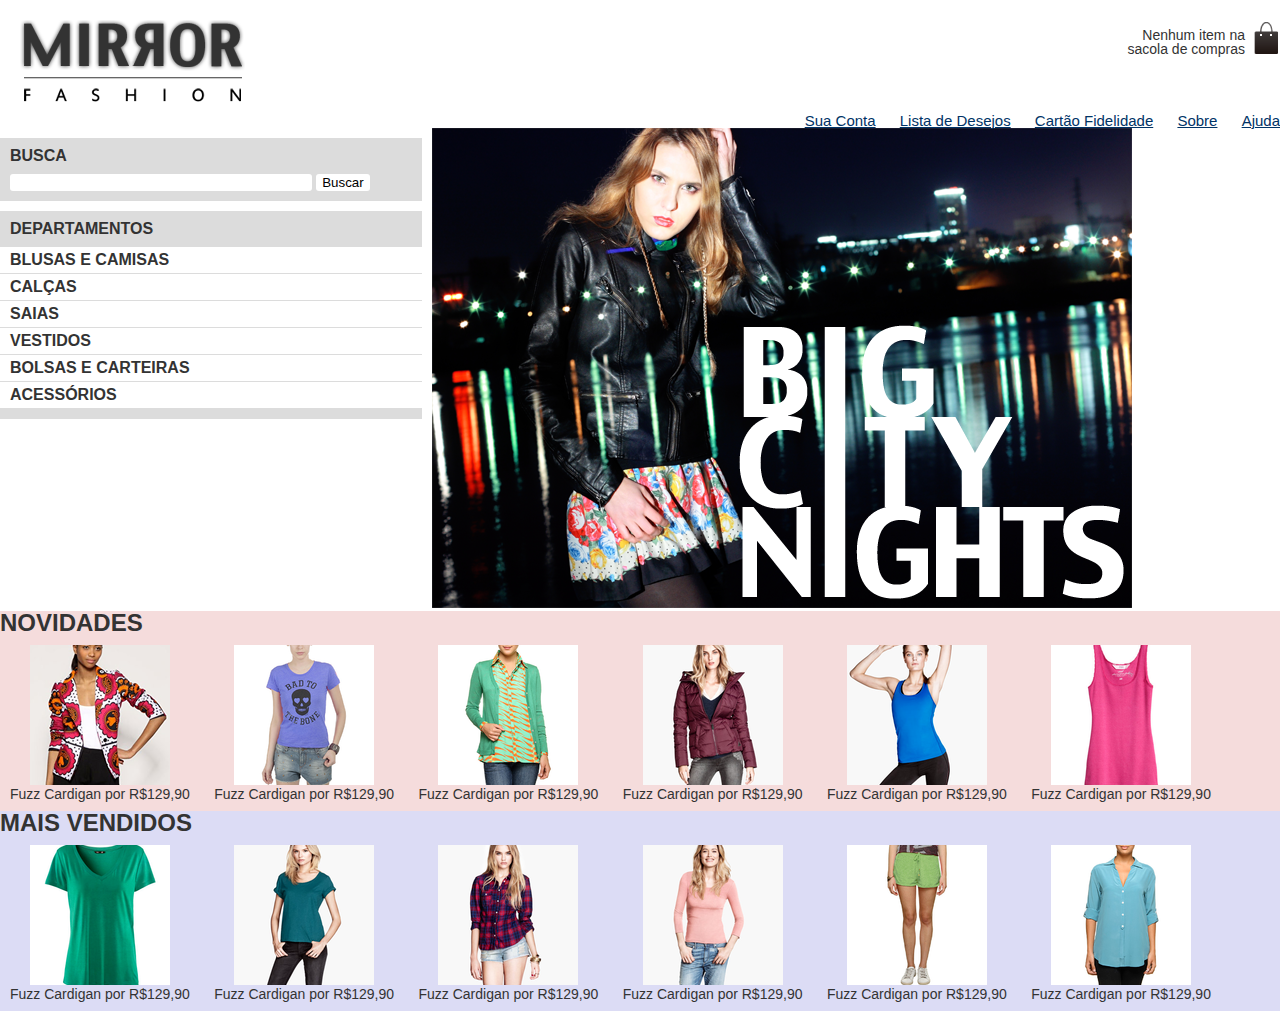
<file: mirrorfashion/index.html>
<!DOCTYPE html>
<html>
	<head>
		<meta charset="UTF-8">
		<title>Mirror Fashion</title>
    <link rel="stylesheet" href="css/reset.css">
		<link rel="stylesheet" href="css/estilos.css">
  <body>
   <header class="container">
     <h1><img src="img/logo.png" alt="Logo da Mirror Fashion"></h1>
     <p class="sacola">
      Nenhum item na sacola de compras
     </p>

     <nav class="menu-opcoes">
      <ul>
       <li><a href="#">Sua Conta</a></li>
       <li><a href="#">Lista de Desejos</a></li>
       <li><a href="#">Cartão Fidelidade</a></li>
       <li><a href="sobre.html">Sobre</a></li>
       <li><a href="#">Ajuda</a></li>
      </ul>
     </nav>
    </header>
      <section class="busca">
        <h2>Busca</h2>

        <form>
          <input type="search">
          <button>Buscar</button>
        </form>
      </section>
      <!--fim da .busca-->

      <section class="menu-departamentos">
        <h2>Departamentos</h2>
        <nav>
          <ul>
           <li><a href="#">Blusas e Camisas</a></li>
           <li><a href="#">Calças</a></li>
           <li><a href="#">Saias</a></li>
           <li><a href="#">Vestidos</a></li>
           <li><a href="#">Bolsas e Carteiras</a></li>
           <li><a href="#">Acessórios</a></li>
          </ul>
        </nav>
       </section>
       <!--fim do .menu-departamentos-->
       <section class="banner-destaque">
        <figure>
          <img src="img/destaque-home.png" alt="Promoção: Big City Night">
        </figure>
      </section>
      <div class="container painel">
          <section class="novidades">
            <h2>Novidades</h2>
            <ol>
              <!-- primeiro produto -->
              <li>
                <a href="produto.html">
                  <figure>
                    <img src="img/produtos/miniatura1.png" alt="miniatura1">
                      <figcaption>Fuzz Cardigan por R$129,90</figcaption>
                  </figure>
                </a>
              </li>
              <!-- fim do primeiro produto -->
              <li>
                <a href="produto.html">
                  <figure>
                    <img src="img/produtos/miniatura2.png" alt="miniatura2">
                      <figcaption>Fuzz Cardigan por R$129,90</figcaption>
                  </figure>
                </a>
              </li>
              <!-- fim do segundo produto -->
              <li>
                <a href="produto.html">
                  <figure>
                    <img src="img/produtos/miniatura3.png" alt="miniatura3">
                      <figcaption>Fuzz Cardigan por R$129,90</figcaption>
                  </figure>
                </a>
              </li>
              <!--fim do terceiro produto-->
              <li>
                <a href="produto.html">
                  <figure>
                    <img src="img/produtos/miniatura4.png" alt="miniatura4">
                      <figcaption>Fuzz Cardigan por R$129,90</figcaption>
                  </figure>
                </a>
                </li>
              <!--fim do quarto produto-->
              <li>
                <a href="produto.html">
                  <figure>
                    <img src="img/produtos/miniatura5.png" alt="miniatura5">
                      <figcaption>Fuzz Cardigan por R$129,90</figcaption>
                  </figure>
                </a>
                </li>
                <!--fim do quinto produto-->
                <li>
                <a href="produto.html">
                  <figure>
                    <img src="img/produtos/miniatura6.png" alt="miniatura6">
                      <figcaption>Fuzz Cardigan por R$129,90</figcaption>
                  </figure>
                </a>
                </li>
            </ol>
          </section> 
      
          <section class="mais-vendidos">
           <h2>Mais Vendidos</h2>
           <ol>
            <li>
                <a href="produto.html">
                  <figure>
                    <img src="img/produtos/miniatura7.png" alt="miniatura7">
                      <figcaption>Fuzz Cardigan por R$129,90</figcaption>
                  </figure>
                </a>
              </li>
              <!--fim do primeiro produto-->
              <li>
                <a href="produto.html">
                  <figure>
                    <img src="img/produtos/miniatura8.png" alt="miniatura8">
                      <figcaption>Fuzz Cardigan por R$129,90</figcaption>
                  </figure>
                </a>
              </li>
              <!--fim do segundo produto-->
              <li>
                <a href="produto.html">
                  <figure>
                    <img src="img/produtos/miniatura9.png" alt="miniatura9">
                      <figcaption>Fuzz Cardigan por R$129,90</figcaption>
                  </figure>
                </a>
              </li>
              <!--fim do terceiro produto-->
              <li>
                <a href="produto.html">
                  <figure>
                    <img src="img/produtos/miniatura10.png" alt="miniatura10">
                      <figcaption>Fuzz Cardigan por R$129,90</figcaption>
                  </figure>
                </a>
              </li>
              <!--fim do quarto produto-->
              <li>
                <a href="produto.html">
                  <figure>
                    <img src="img/produtos/miniatura11.png" alt="miniatura11">
                      <figcaption>Fuzz Cardigan por R$129,90</figcaption>
                  </figure>
                </a>
              </li>
              <!--fim do quinto produto-->
              <li>
                <a href="produto.html">
                  <figure>
                    <img src="img/produtos/miniatura12.png" alt="miniatura12">
                      <figcaption>Fuzz Cardigan por R$129,90</figcaption>
                  </figure>
                </a>
              </li>
           </ol>
           </section>    
          <!-- os paineis de novidades e mais vendidos entrarão aqui dentro -->
        </div>
  </body>
	</head>
	</html>
</file>
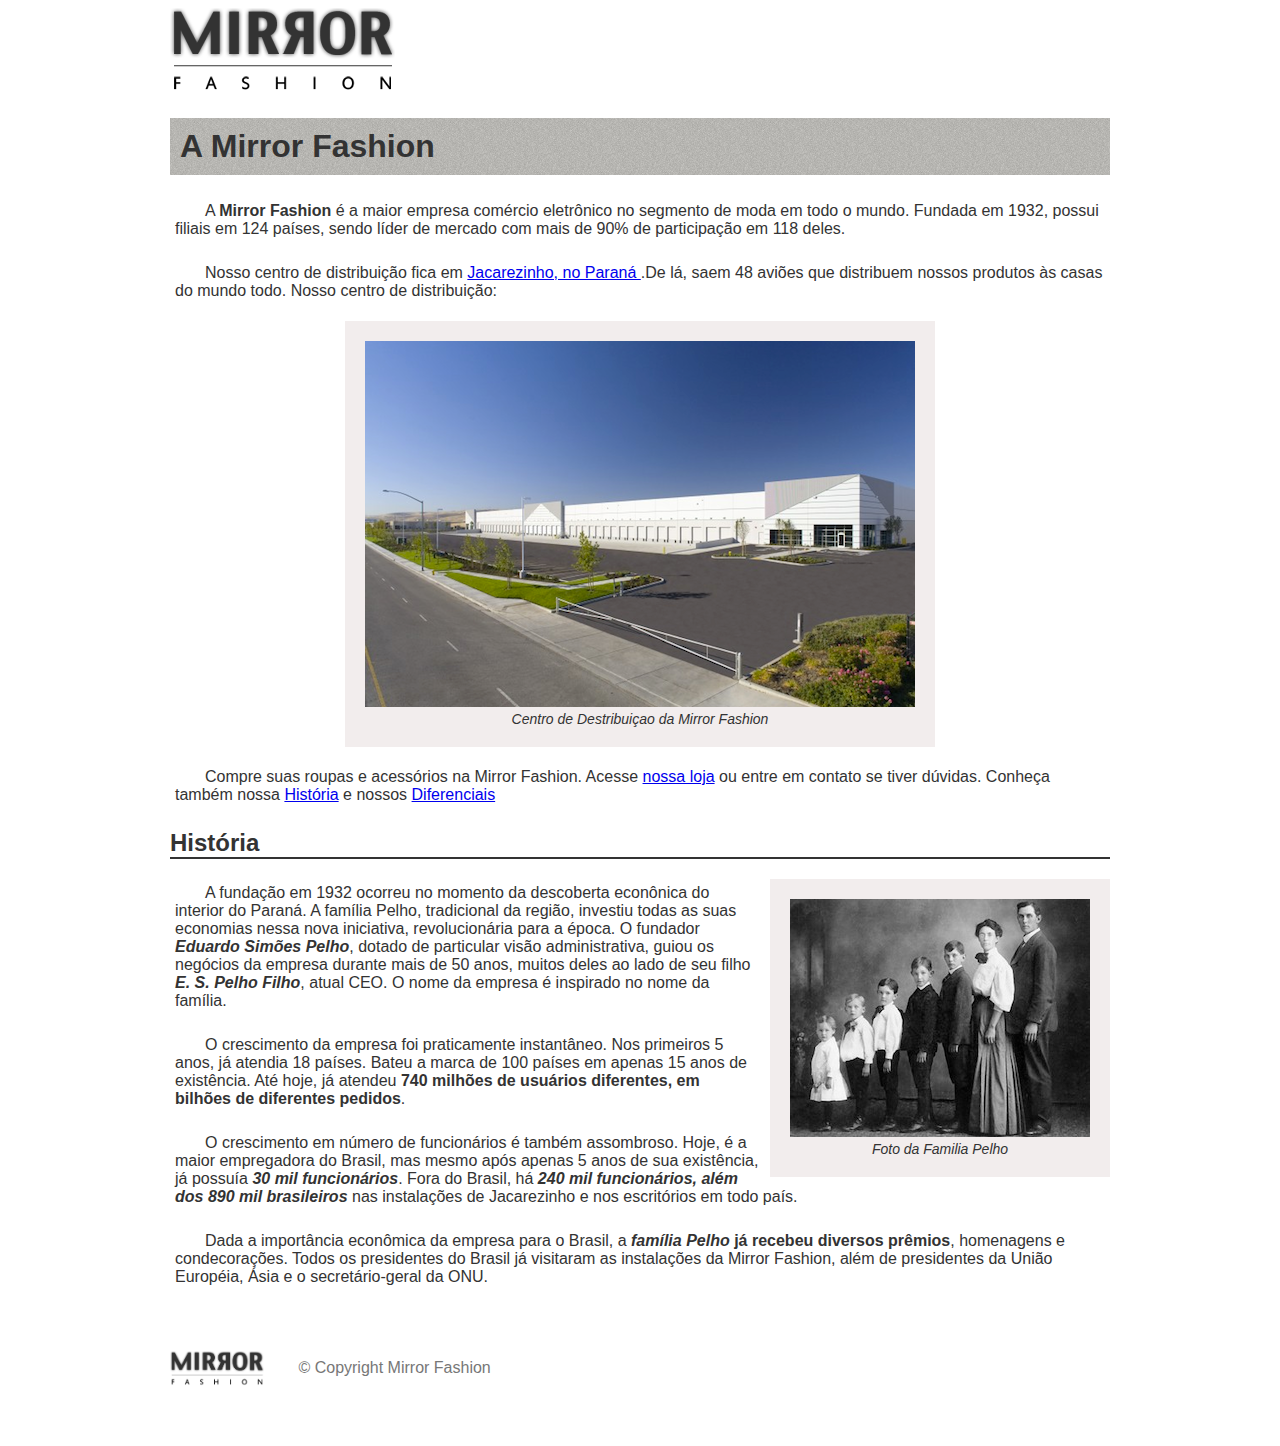
<file: index1.html>
<!DOCTYPE html>
  <html>
    <head>
      <meta charset="UTF-8"> 
      <title>Sobre a Mirror Fashion</title> 
       <link rel="stylesheet" href="mirrorfashion/css/index.css">
       <link rel="stylesheet" href="mirrorfashion/css/estilos.css">
    </head>
       <body>        
        <img src="logo.png" alt="Logo da Mirror Fashion">
         <h1>A Mirror Fashion</h1>
            
      <p>
        A <strong> Mirror Fashion</strong> é a maior empresa comércio eletrônico no segmento de moda em todo o mundo. 
  Fundada em 1932, possui filiais em 124 países, sendo líder de mercado com mais de 90% de 
  participação em 118 deles.
      </p>
      

  <p>
  Nosso centro de distribuição fica em <a href="https://maps.google.com.br/?q=Jacarezinho">
Jacarezinho, no Paraná
</a> .De lá, saem 48 aviões que 
  distribuem nossos produtos às casas do mundo todo. Nosso centro de distribuição:
  </p>

      <figure id="centro-distribuicao">
        <img src="centro-distribuicao.png" alt="Foto do centro de distribuição da Mirror Fashion">
        
        <figcaption>Centro de Destribuiçao da Mirror Fashion</figcaption>
      </figure>

  <p>
  Compre suas roupas e acessórios na Mirror Fashion. Acesse <a  href="mirrorfashion/index.html">nossa loja</a> ou entre em contato 
  se tiver dúvidas. Conheça também nossa <a href="história">História</a> e nossos <a href="mirrorfashion/sobre.html">Diferenciais</a>
    </p>

  
  <h2 id="historia">História</h2>
  

  <figure id="familia-pelho">
    <img src="familia-pelho.jpg" alt="Foto da Familia Pelho">

    <figcaption>Foto da Familia Pelho</figcaption>
  </figure>

  <p>
    A fundação em 1932 ocorreu no momento da descoberta econônica do interior do Paraná. A 
  família Pelho, tradicional da região, investiu todas as suas economias nessa nova iniciativa, 
  revolucionária para a época. O fundador <b><i>Eduardo Simões Pelho</i></b>, dotado de particular visão 
  administrativa, guiou os negócios da empresa durante mais de 50 anos, muitos deles ao lado 
  de seu filho <b><i>E. S. Pelho Filho</i></b>, atual CEO. O nome da empresa é inspirado no nome da família.
  </p>

  <p>
    O crescimento da empresa foi praticamente instantâneo. Nos primeiros 5 anos, já atendia 18 países. 
  Bateu a marca de 100 países em apenas 15 anos de existência. Até hoje, já atendeu <b>740 milhões 
  de usuários diferentes, em bilhões de diferentes pedidos</b>.
  </p>

  <p>
    O crescimento em número de funcionários é também assombroso. Hoje, é a maior empregadora do 
  Brasil, mas mesmo após apenas 5 anos de sua existência, já possuía <strong><em>30 mil funcionários</em></strong>. Fora do 
  Brasil, há <b><i>240 mil funcionários, além dos 890 mil brasileiros</i></b> nas instalações de Jacarezinho e 
  nos escritórios em todo país.
  </p>

  <p>
    Dada a importância econômica da empresa para o Brasil, a <b><i>família Pelho</i> já recebeu diversos prêmios</b>, 
  homenagens e condecorações. Todos os presidentes do Brasil já visitaram as instalações da Mirror 
  Fashion, além de presidentes da União Européia, Ásia e o secretário-geral da ONU.
   </p>
        <div id="rodape"/>
             <img src="mirrorfashion/img/logo.png" alt="Logo da Mirror Fashion">

             &copy; Copyright Mirror Fashion

        </div>
        </body>
  </html>
</file>
<file: mirrorfashion/css/estilos.css>
body {
  color: #333333;
  font-family: "Lucida Sans Unicode", "Lucida Grande", sans-serif;
}

header {
  position: relative;
  padding: 20px;
}

.sacola {
  background-image: url(../img/sacola.png);
  background-repeat: no-repeat;
  background-position: top right;

   font-size: 14px;
   padding-right: 35px ;
   text-align: right;
   width: 140px;
}

.sacola{
  position: absolute;
  top: 20px;
  right: 0;
}

.sacola {
  padding-top: 8px
}

.menu-opcoes ul {
  font-size: 15px;
}

.menu-opcoes a {
   color: #003366;
}

.menu-opcoes ul li {
  display: inline;
  margin-left: 20px
}
.menu-opcoes{
  position: absolute;
  bottom: 0;
  right: 0;
}

.container {
  margin: auto;
}

.busca,
.menu-departamentos {
  background-color: #DCDCDC;
  font-weight: bold;
  text-transform: uppercase;
  margin-right: 10px;
  width: 33%;
}

.busca h2,
.busca form,
.menu-departamentos h2 {
  margin: 10px;
}

.busca input[type=search] {
  width: 75%;
  border: 0;
  -webkit-border-radius: 3px;
  -moz-border-radius: 3px;
  border-radius: 3px;
}

.busca button {
  border: 0;
  -webkit-border-radius: 3px;
  -moz-border-radius: 3px;
  border-radius: 3px;
  background-color: white;
}

.busca, .menu-departamentos {
  float: left;
  margin-top: 10px;
 }

 .menu-departamentos {
  clear: left;
 }

.menu-departamentos li {
  background-color: white;
  margin-bottom: 1px;
  padding: 5px 10px;
}

.menu-departamentos a {
  color: #333333;
  text-decoration: none;
}   

.menu-departamentos{
  margin-top: 10px;
  padding-bottom: 10px;
}

.destaque {
  margin-top: 10px
}



figure{
  margin: auto 10px;
}

figcaption{
  font-size: 14px;
}

.painel li{
  display: inline-block;
  vertical-align: top;
  padding-bottom: 10px;
}

.painel h2 {
 font-size: 24px;
 font-weight: bold;
 text-transform: uppercase;
 margin-bottom: 10px;
}

.painel a {
 color: #333;
 font-size: 14px;
 text-align: center;
 text-decoration: none;
}
.novidades {
 background-color: #F5DCDC;
}

.mais-vendidos {
 background-color: #DCDCF5;
}
</file>
<file: mirrorfashion/css/index.css>
body {
		color: #333333;
		font-family: "Lucida Sans Unicode", "Lucida Grande", "sans serif";
		margin-left: auto;
		margin-right: auto;
		width: 940px;
	}

	 h1 {
		background-image: url(../img/sobre-background.jpg);
		padding: 10px;
	     } 

	 h2 {
		border-bottom: 2px solid #333333;
		 }

	 figure {
		    background-color: #F2EDED;
			border:20px solid #F2EDED;
			text-align: center;
		 }

	 figcaption { 
		font-style: italic;
		 }		

	p{
		padding: 5px;
		text-indent: 30px; 
	}

		#centro-distribuicao {							
        margin-left: auto;
        margin-right: auto;
        width: 550px
	}

	#rodape {color: #777;
			 margin:30px 0;
			 padding:30px 0;}

	#rodape img {margin-right: 30px;
				 vertical-align: middle;
				 width: 94px;}		 

	#familia-pelho { float: right; 
					 margin: 0 0 10px 10px; }
</file>
